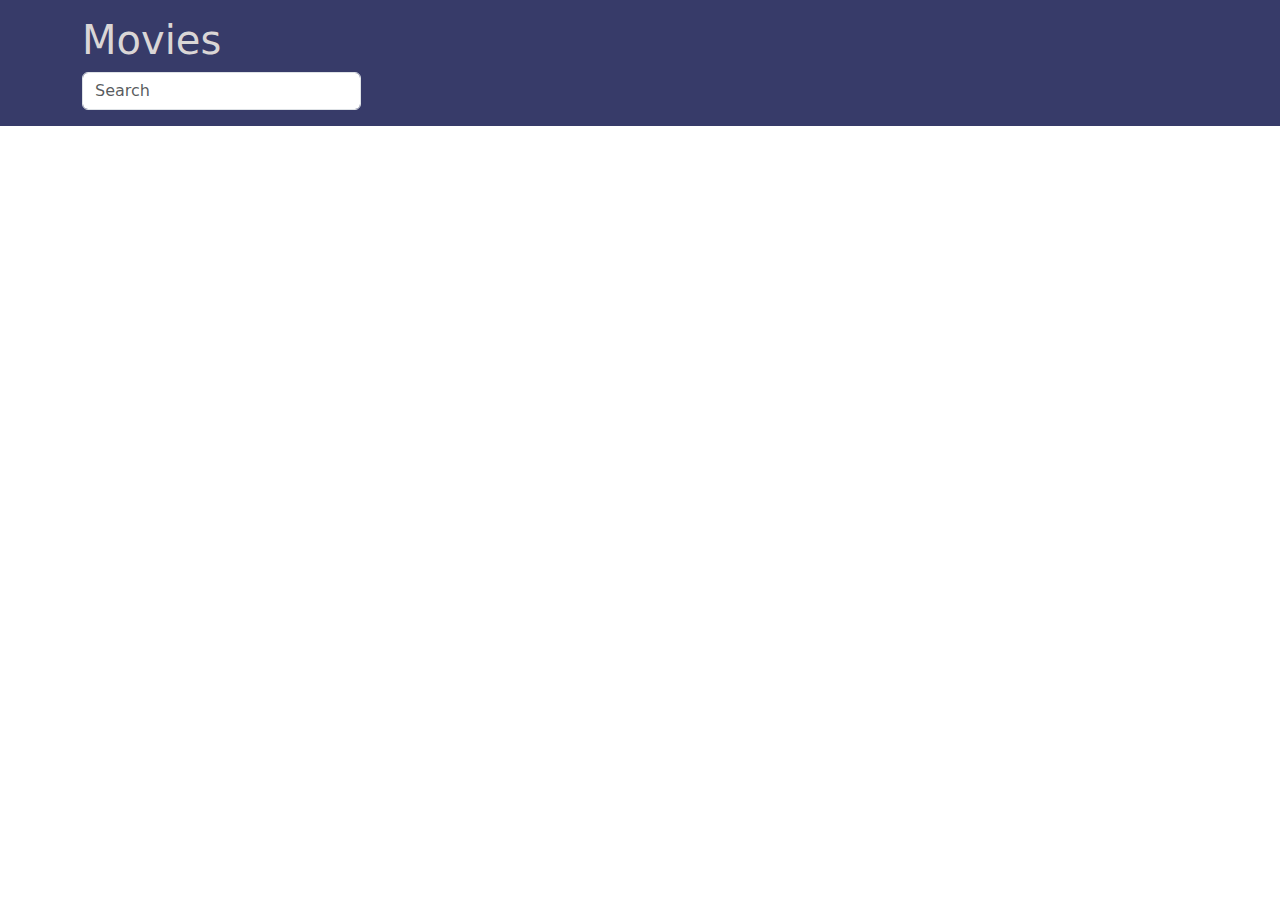
<file: DAVALEBA-3/DAVALEBA 3/index.html>
<!DOCTYPE html>
<html lang="en">
  <head>
    <meta charset="UTF-8" />
    <meta http-equiv="X-UA-Compatible" content="IE=edge" />
    <meta name="viewport" content="width=device-width, initial-scale=1.0" />
    <link rel="stylesheet" href="./style.css" />
    <link
      rel="stylesheet"
      href="https://cdn.jsdelivr.net/npm/bootstrap@5.2.3/dist/css/bootstrap.min.css"
    />
    <title>Document</title>
  </head>

  <body>
    <header>
      <div class="container">
        <div class="header-row">
          <div class="col-1">
            <h1 class="title">Movies</h1>
          </div>

          <div class="col-3">
            <form id="form">
              <input
                id="search"
                type="text"
                class="form-control"
                placeholder="Search"
              />
            </form>
          </div>
        </div>
      </div>
    </header>

    <div id="main"></div>

    <script src="./script.js"></script>
  </body>
</html>
</file>
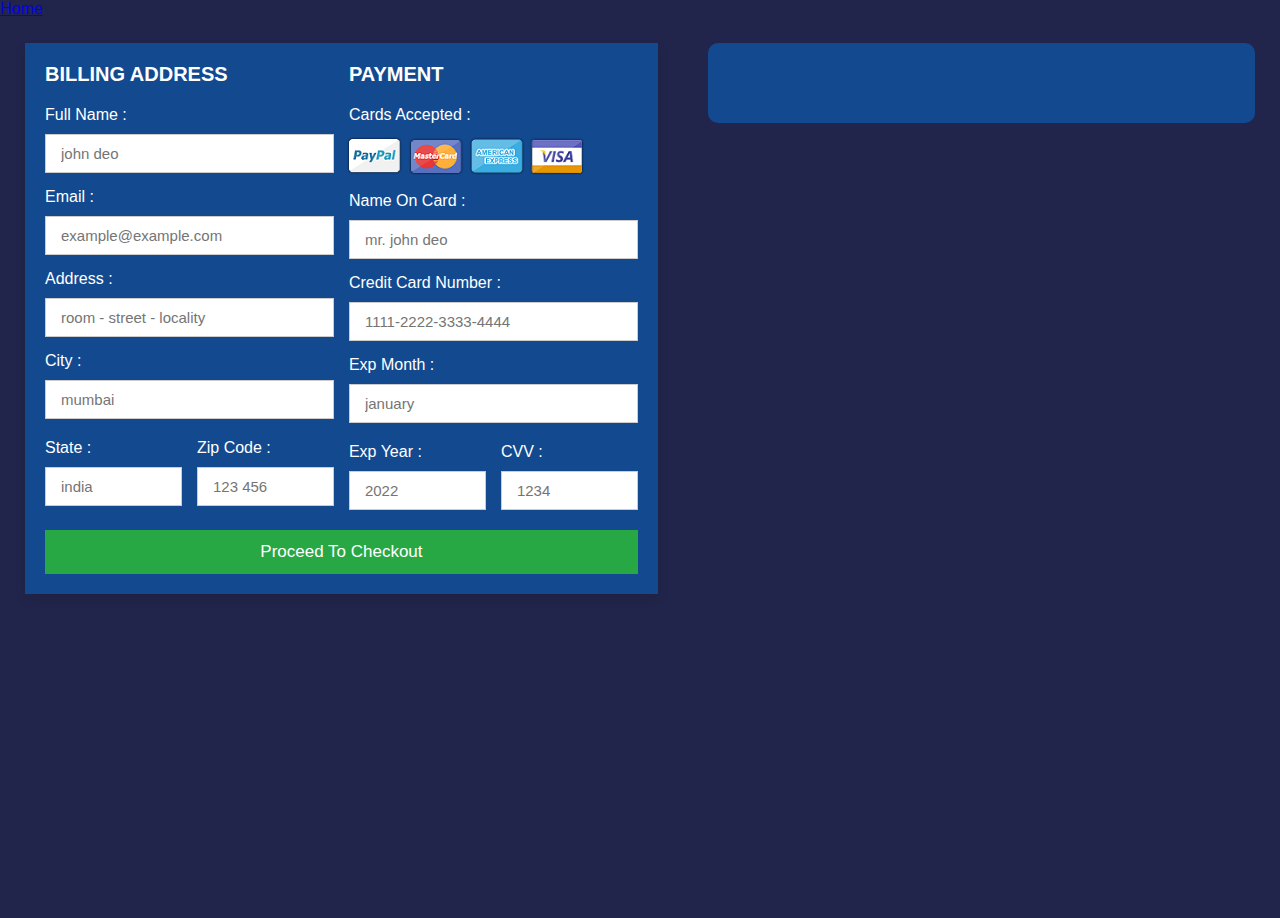
<file: DAVALEBA-3/DAVALEBA 3/checkout/checkout.html>
<!DOCTYPE html>
<html lang="en">
  <head>
    <meta charset="UTF-8" />
    <meta http-equiv="X-UA-Compatible" content="IE=edge" />
    <meta name="viewport" content="width=device-width, initial-scale=1.0" />
    <link rel="stylesheet" href="checkout.css" />
    <title>Document</title>
  </head>
  <body>
    <a href="../index.html">home</a>
    <div class="container">
      <form action="">
        <div class="row">
          <div class="col">
            <h3 class="title">billing address</h3>

            <div class="inputBox">
              <span>full name :</span>
              <input type="text" placeholder="john deo" />
            </div>
            <div class="inputBox">
              <span>email :</span>
              <input type="email" placeholder="example@example.com" />
            </div>
            <div class="inputBox">
              <span>address :</span>
              <input type="text" placeholder="room - street - locality" />
            </div>
            <div class="inputBox">
              <span>city :</span>
              <input type="text" placeholder="mumbai" />
            </div>

            <div class="flex">
              <div class="inputBox">
                <span>state :</span>
                <input type="text" placeholder="india" />
              </div>
              <div class="inputBox">
                <span>zip code :</span>
                <input type="text" placeholder="123 456" />
              </div>
            </div>
          </div>

          <div class="col">
            <h3 class="title">payment</h3>

            <div class="inputBox">
              <span>cards accepted :</span>
              <img src="card_img.png" alt="" />
            </div>
            <div class="inputBox">
              <span>name on card :</span>
              <input type="text" placeholder="mr. john deo" />
            </div>
            <div class="inputBox">
              <span>credit card number :</span>
              <input type="number" placeholder="1111-2222-3333-4444" />
            </div>
            <div class="inputBox">
              <span>exp month :</span>
              <input type="text" placeholder="january" />
            </div>

            <div class="flex">
              <div class="inputBox">
                <span>exp year :</span>
                <input type="number" placeholder="2022" />
              </div>
              <div class="inputBox">
                <span>CVV :</span>
                <input type="text" placeholder="1234" />
              </div>
            </div>
          </div>
        </div>

        <input type="submit" value="proceed to checkout" class="submit-btn" />
      </form>
      <div class="container2"></div>
    </div>

    <script src="./checkout.js"></script>
  </body>
</html>
</file>
<file: DAVALEBA-3/DAVALEBA 3/style.css>
@import url("https://fonts.googleapis.com/css2?family=Poppins:wght@200;400&display=swap");

:root {
  --primary-color: #22254b;
  --secondary-color: #373b69;
}

* {
  box-sizing: border-box;
}

body {
  background-color: var(--primary-color);
  font-family: "Poppins", sans-serif;
  margin: 0;
}

header {
  padding: 1rem;
  display: flex;
  justify-content: flex-end;
  background-color: var(--secondary-color);
}
.title {
  color: rgb(218, 214, 214);
}

#main {
  display: flex;
  flex-wrap: wrap;
  justify-content: center;
  background-color: #00274e;
}

.movie {
  width: 300px;
  margin: 1rem;
  background-color: var(--secondary-color);
  box-shadow: 0 4px 5px rgba(0, 0, 0, 0.2);
  position: relative;
  overflow: hidden;
  border-radius: 3px;
}

.movie-info {
  color: #eee;
  display: flex;
  align-items: center;
  justify-content: space-between;
  gap: 0.2rem;
  padding: 0.5rem 1rem 1rem;
  letter-spacing: 0.5px;
}

.movie-info h3 {
  margin-top: 0;
}

.movie-info span {
  background-color: var(--primary-color);
  padding: 0.25rem 0.5rem;
  border-radius: 3px;
  font-weight: bold;
}

.movie-info span.green {
  color: lightgreen;
}

.movie-info span.orange {
  color: orange;
}

.movie-info span.red {
  color: red;
}

.overview {
  background-color: #bab8b8;
  padding: 2rem;
  position: absolute;
  left: 0;
  bottom: 0;
  right: 0;
  max-height: 100%;
  transform: translateY(101%);
  overflow-y: auto;
  transition: transform 0.3s ease-in;
}

.movie:hover .overview {
  transform: translateY(0);
}

/* bookingamde */

.movie-img {
  width: 20rem;
}

.movie-row {
  display: flex;
  gap: 1.5rem;
  color: aliceblue;
  margin-top: 2rem;
}

.kako {
  width: 100%;
}

/*booking */
.div {
  width: 80%;
  padding: 50px;
  margin: 30px auto;
  background-color: #242333;
  color: white;
}
.container1 {
  display: flex;
  width: 100%;
  flex-direction: column;
  justify-content: center;
  align-items: center;
}

.seat {
  background-color: #444451;
  height: 20px;
  width: 30px;
  margin: 3px;
  border-top-left-radius: 10px;
  border-top-right-radius: 10px;
}

.seat.selected {
  background-color: #6feaf6;
}

.seat.occupied {
  background-color: #fff;
}

.seat:nth-of-type(2) {
  margin-right: 18px;
}

.seat:nth-last-of-type(2) {
  margin-left: 18px;
}

.seat:not(.occupied):hover {
  cursor: pointer;
  transform: scale(1.2);
}

.showcase .seat:not(.occupied):hover {
  cursor: default;
  transform: scale(1);
}

.showcase {
  background-color: rgba(0, 0, 0, 0.1);
  padding: 5px 10px;
  border-radius: 5px;
  color: #777;
  list-style-type: none;
  display: flex;
  justify-content: space-between;
}

.showcase li {
  display: flex;
  align-items: center;
  justify-content: center;
  margin: 0 10px;
}

.showcase li small {
  margin-left: 2px;
}

.screen {
  background-color: #fff;
  height: 150px;
  width: 70%;
  object-fit: cover;
  margin: 15px 0;
  transform: rotateX(-45deg);
  box-shadow: 0px 0px 10px 0px rgba(255, 255, 255, 0.7);
}

.row1 {
  display: flex;

  margin: 0 auto;
}

p.text {
  font-size: 2rem;
  margin: 20px 0 5px 0;
}

p.text span {
  color: #6feaf6;
}

#btn {
  background-color: #013262;
  color: #ffffff;
  border: none;
  /* margin-top: 0rem; */
  border-radius: 20px;
  padding: 12px 24px;
  font-size: 18px;
  font-weight: bold;
  text-transform: uppercase;
  transition: background-color 0.3s ease;
  cursor: pointer;
}

#btn:hover {
  background-color: #00274e;
}

.row {
  display: flex;
  justify-content: center;
  background-color: #00274e;
}
</file>
<file: DAVALEBA-3/DAVALEBA 3/checkout/checkout.css>
body {
  background: #22254b;
}
.rows {
  display: flex;
  justify-content: center;
  gap: 70px;
  align-items: center;
  background-color: rgb(72, 113, 113);
  width: 400px;
  border-radius: 40px;
  padding: 5px;
}

.container2 {
  display: flex;
  flex-direction: column;
  gap: 30px;
  background-color: #0867c68e;
  width: 600px;
  color: white;
  padding: 40px;
  border-radius: 10px;
}

p {
  margin: 5px;
  font-size: 30px;
}

@import url("https://fonts.googleapis.com/css2?family=Poppins:wght@100;300;400;500;600&display=swap");

* {
  font-family: "Poppins", sans-serif;
  margin: 0;
  padding: 0;
  box-sizing: border-box;
  outline: none;
  border: none;
  text-transform: capitalize;
  transition: all 0.2s linear;
}

.container {
  display: flex;
  justify-content: center;
  align-items: flex-start;
  padding: 25px;
  gap: 50px;
  min-height: 100vh;
  background: #22254b;
  color: white;
}

.container form {
  padding: 20px;
  width: 700px;
  color: white;
  box-shadow: 0 5px 10px rgba(0, 0, 0, 0.1);
  background-color: #0867c68e;
}

.container form .row {
  display: flex;
  flex-wrap: wrap;
  gap: 15px;
}

.container form .row .col {
  flex: 1 1 250px;
}

.container form .row .col .title {
  font-size: 20px;
  color: white;
  padding-bottom: 5px;
  text-transform: uppercase;
}

.container form .row .col .inputBox {
  margin: 15px 0;
}

.container form .row .col .inputBox span {
  margin-bottom: 10px;
  display: block;
}

.container form .row .col .inputBox input {
  width: 100%;
  border: 1px solid #ccc;
  padding: 10px 15px;
  font-size: 15px;
  text-transform: none;
}

.container form .row .col .inputBox input:focus {
  border: 1px solid #000;
}

.container form .row .col .flex {
  display: flex;
  gap: 15px;
}

.container form .row .col .flex .inputBox {
  margin-top: 5px;
}

.container form .row .col .inputBox img {
  height: 34px;
  margin-top: 5px;
  filter: drop-shadow(0 0 1px #000);
}

.container form .submit-btn {
  width: 100%;
  padding: 12px;
  font-size: 17px;
  background: #28a745;
  color: #fff;
  margin-top: 5px;
  cursor: pointer;
}

.container form .submit-btn:hover {
  background: #28a745;
}
</file>
